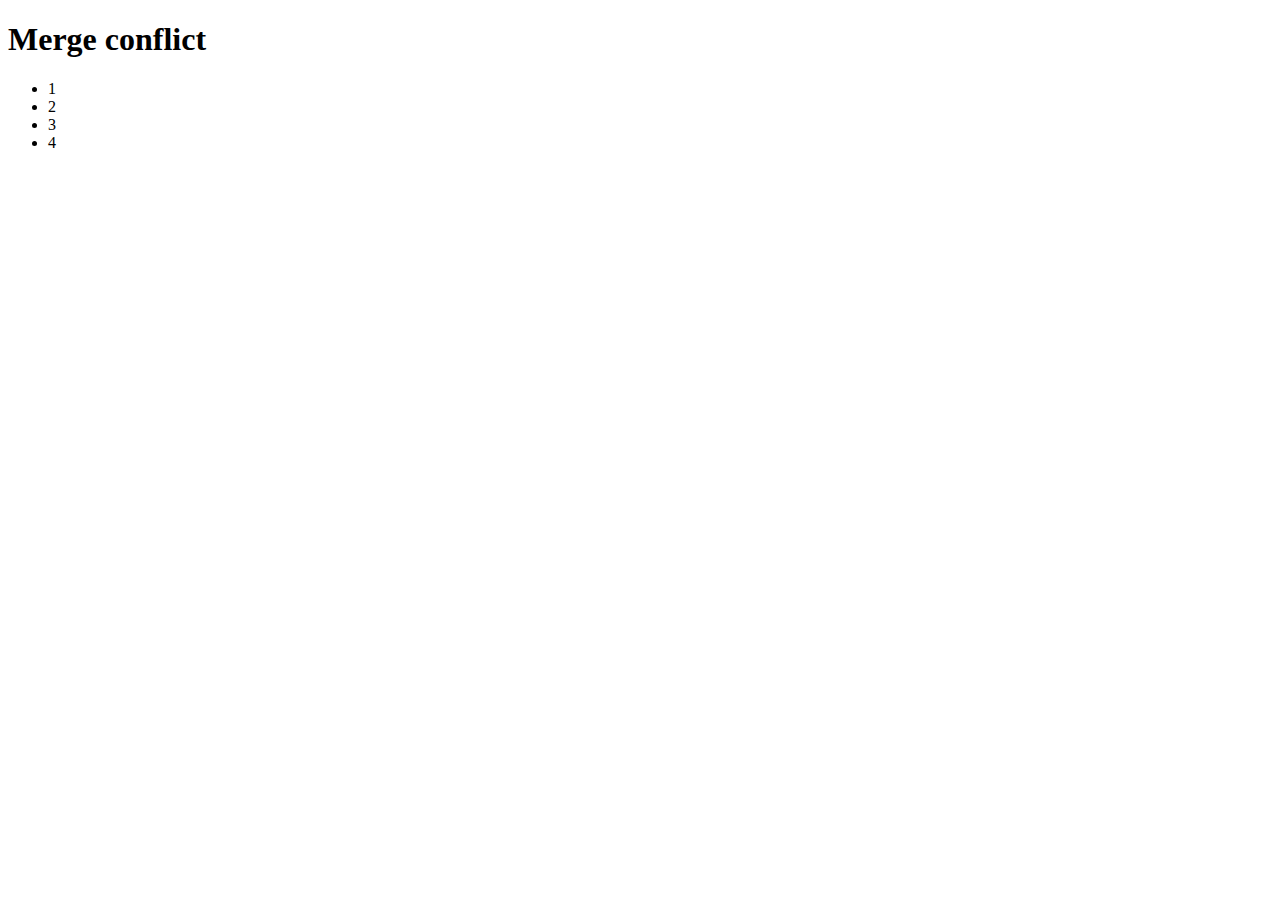
<file: test.html>
<!DOCTYPE html>
<html lang="en">
<head>
    <meta charset="UTF-8">
    <meta name="viewport" content="width=device-width, initial-scale=1.0">
    <title>Document</title>
</head>
<body>
   <h1>Merge conflict</h1> 
   <ul>
    <li>1</li>
    <li>2</li>
    <li>3</li>
    <li>4</li>
   </ul>
</body>
</html>
</file>
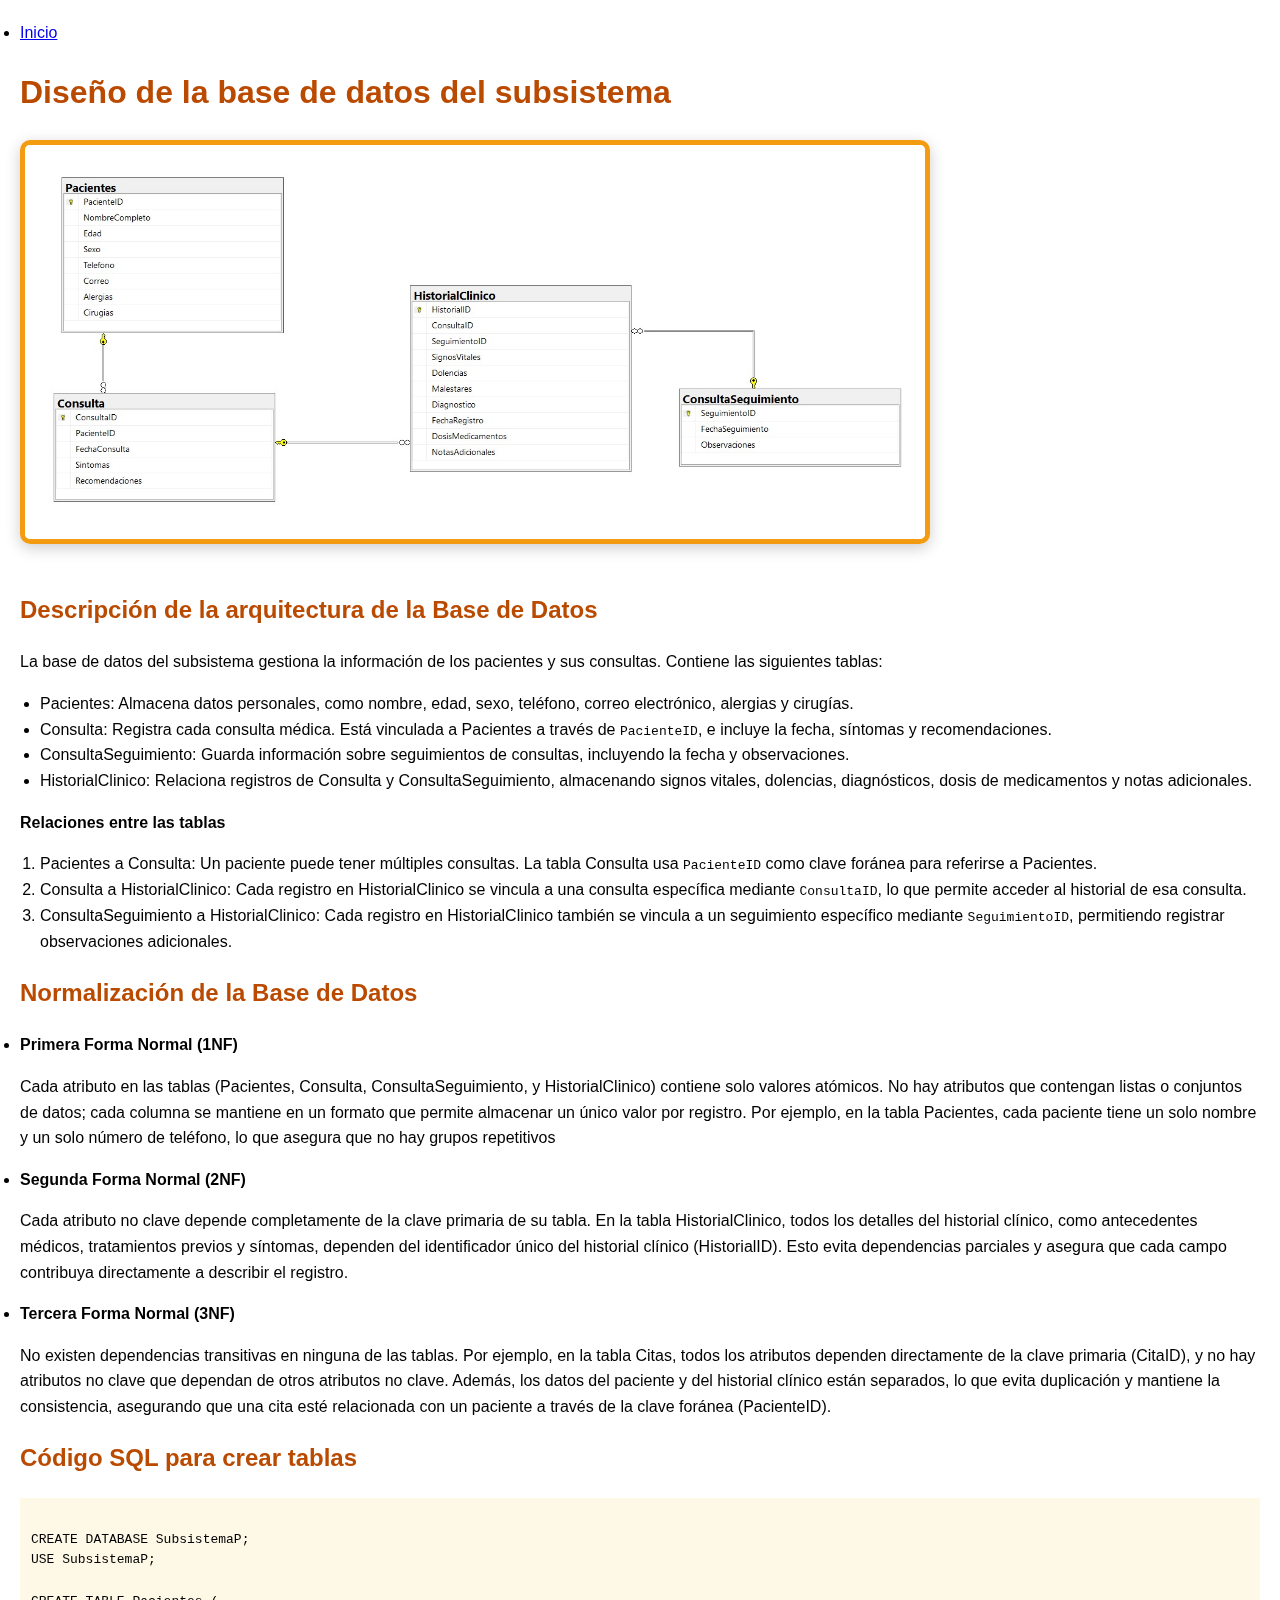
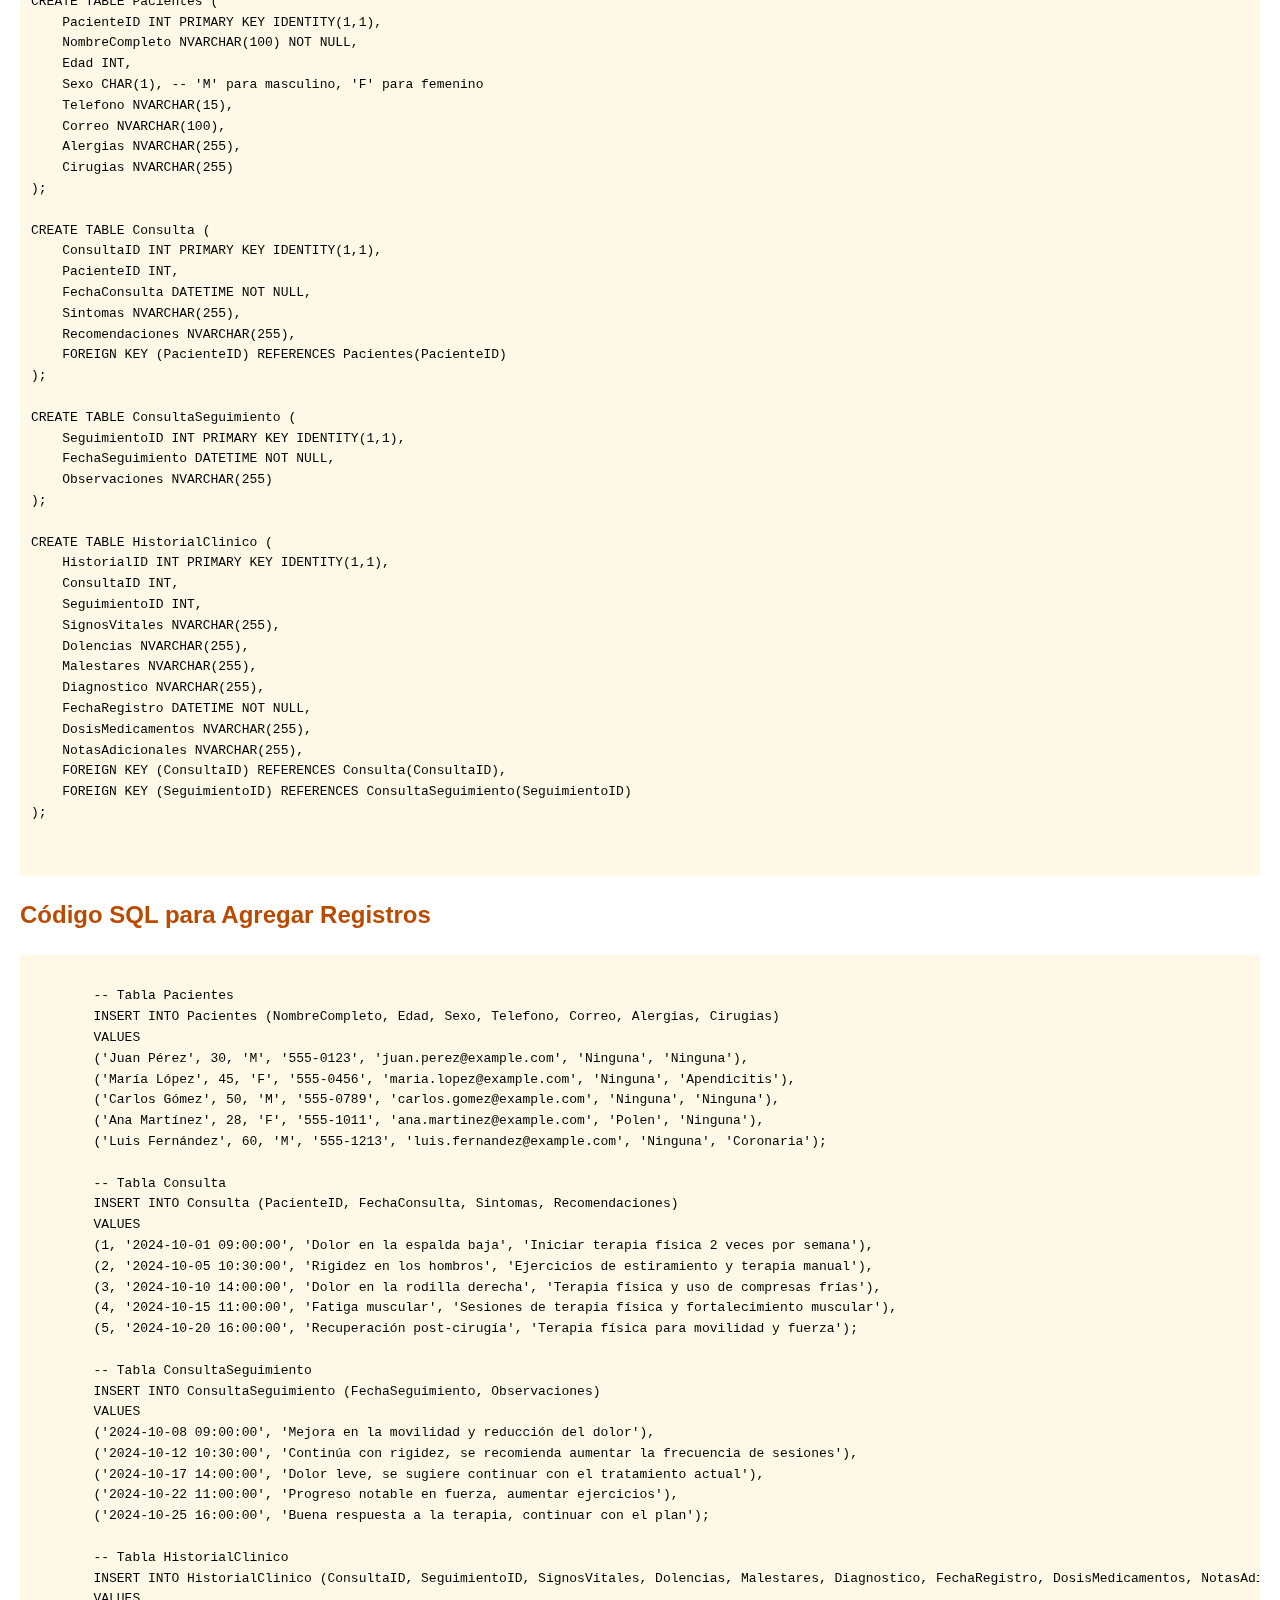
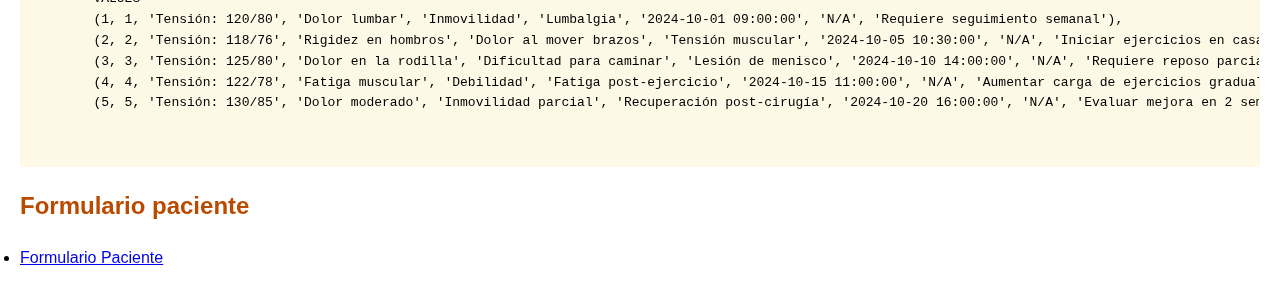
<file: dbase/dbaseInfo.html>
<!DOCTYPE html>
<html lang="es">
<head>
    <meta charset="UTF-8">
    <meta name="viewport" content="width=device-width, initial-scale=1.0">
    <title>Diseño de la base de datos del subsistema</title>
    <link rel="stylesheet" href="../css/style.css">
</head>
<body class="pagina-base-datos">
    <body class="pagina-base-datos"></body>
    <li><a href="../index.html"> Inicio</a></li>

    <h1>Diseño de la base de datos del subsistema</h1>

    <td><img src="diagrama.jpeg" alt="Diagrama de BD" width="900"></td>

    <h2><strong>Descripción de la arquitectura de la Base de Datos</strong></h2>
    <p>
        La base de datos del subsistema gestiona la información de los pacientes y sus consultas. Contiene las siguientes tablas:
    </p>
    <ul>
        <li>Pacientes: Almacena datos personales, como nombre, edad, sexo, teléfono, correo electrónico, alergias y cirugías.</li>
        <li>Consulta: Registra cada consulta médica. Está vinculada a Pacientes a través de <code>PacienteID</code>, e incluye la fecha, síntomas y recomendaciones.</li>
        <li>ConsultaSeguimiento: Guarda información sobre seguimientos de consultas, incluyendo la fecha y observaciones.</li>
        <li>HistorialClinico: Relaciona registros de Consulta y ConsultaSeguimiento, almacenando signos vitales, dolencias, diagnósticos, dosis de medicamentos y notas adicionales.</li>
    </ul>

    <p><strong>Relaciones entre las tablas</strong></p>
    <ol>
        <li>Pacientes a Consulta: Un paciente puede tener múltiples consultas. La tabla Consulta usa <code>PacienteID</code> como clave foránea para referirse a Pacientes.</li>
        <li>Consulta a HistorialClinico: Cada registro en HistorialClinico se vincula a una consulta específica mediante <code>ConsultaID</code>, lo que permite acceder al historial de esa consulta.</li>
        <li>ConsultaSeguimiento a HistorialClinico: Cada registro en HistorialClinico también se vincula a un seguimiento específico mediante <code>SeguimientoID</code>, permitiendo registrar observaciones adicionales.</li>
    </ol>

    <h2><strong>Normalización de la Base de Datos</strong></h2>
    <li><strong>Primera Forma Normal (1NF)</strong></li>
    <p>
        Cada atributo en las tablas (Pacientes, Consulta, ConsultaSeguimiento, y HistorialClinico) contiene solo valores atómicos. No hay atributos que contengan listas o conjuntos de datos; cada columna se mantiene en un formato que permite almacenar un único valor por registro. Por ejemplo, en la tabla Pacientes, cada paciente tiene un solo nombre y un solo número de teléfono, lo que asegura que no hay grupos repetitivos
    </p>
    
    <li><strong>Segunda Forma Normal (2NF)</strong></li>
    <p>
        Cada atributo no clave depende completamente de la clave primaria de su tabla. En la tabla HistorialClinico, todos los detalles del historial clínico, como antecedentes médicos, tratamientos previos y síntomas, dependen del identificador único del historial clínico (HistorialID). Esto evita dependencias parciales y asegura que cada campo contribuya directamente a describir el registro.
    </p>
    
    <li><strong>Tercera Forma Normal (3NF)</strong></li>
    <p>
        No existen dependencias transitivas en ninguna de las tablas. Por ejemplo, en la tabla Citas, todos los atributos dependen directamente de la clave primaria (CitaID), y no hay atributos no clave que dependan de otros atributos no clave. Además, los datos del paciente y del historial clínico están separados, lo que evita duplicación y mantiene la consistencia, asegurando que una cita esté relacionada con un paciente a través de la clave foránea (PacienteID).
    </p>

    <h2><strong>Código SQL para crear tablas</strong></h2>
    <pre>
        <code>
CREATE DATABASE SubsistemaP;
USE SubsistemaP;

CREATE TABLE Pacientes (
    PacienteID INT PRIMARY KEY IDENTITY(1,1),
    NombreCompleto NVARCHAR(100) NOT NULL,
    Edad INT,
    Sexo CHAR(1), -- 'M' para masculino, 'F' para femenino
    Telefono NVARCHAR(15),
    Correo NVARCHAR(100),
    Alergias NVARCHAR(255),
    Cirugias NVARCHAR(255)
);

CREATE TABLE Consulta (
    ConsultaID INT PRIMARY KEY IDENTITY(1,1),
    PacienteID INT,
    FechaConsulta DATETIME NOT NULL,
    Sintomas NVARCHAR(255),
    Recomendaciones NVARCHAR(255),
    FOREIGN KEY (PacienteID) REFERENCES Pacientes(PacienteID)
);

CREATE TABLE ConsultaSeguimiento (
    SeguimientoID INT PRIMARY KEY IDENTITY(1,1),
    FechaSeguimiento DATETIME NOT NULL,
    Observaciones NVARCHAR(255)
);

CREATE TABLE HistorialClinico (
    HistorialID INT PRIMARY KEY IDENTITY(1,1),
    ConsultaID INT,
    SeguimientoID INT,
    SignosVitales NVARCHAR(255),
    Dolencias NVARCHAR(255),
    Malestares NVARCHAR(255),
    Diagnostico NVARCHAR(255),
    FechaRegistro DATETIME NOT NULL,
    DosisMedicamentos NVARCHAR(255),
    NotasAdicionales NVARCHAR(255),
    FOREIGN KEY (ConsultaID) REFERENCES Consulta(ConsultaID),
    FOREIGN KEY (SeguimientoID) REFERENCES ConsultaSeguimiento(SeguimientoID)
);
        </code>
    </pre>
    </code>

    
    <h2><strong>Código SQL para Agregar Registros</strong></h2>
    <pre>
        <code>
        -- Tabla Pacientes
        INSERT INTO Pacientes (NombreCompleto, Edad, Sexo, Telefono, Correo, Alergias, Cirugias)
        VALUES 
        ('Juan Pérez', 30, 'M', '555-0123', 'juan.perez@example.com', 'Ninguna', 'Ninguna'),
        ('María López', 45, 'F', '555-0456', 'maria.lopez@example.com', 'Ninguna', 'Apendicitis'),
        ('Carlos Gómez', 50, 'M', '555-0789', 'carlos.gomez@example.com', 'Ninguna', 'Ninguna'),
        ('Ana Martínez', 28, 'F', '555-1011', 'ana.martinez@example.com', 'Polen', 'Ninguna'),
        ('Luis Fernández', 60, 'M', '555-1213', 'luis.fernandez@example.com', 'Ninguna', 'Coronaria');

        -- Tabla Consulta
        INSERT INTO Consulta (PacienteID, FechaConsulta, Sintomas, Recomendaciones)
        VALUES 
        (1, '2024-10-01 09:00:00', 'Dolor en la espalda baja', 'Iniciar terapia física 2 veces por semana'),
        (2, '2024-10-05 10:30:00', 'Rigidez en los hombros', 'Ejercicios de estiramiento y terapia manual'),
        (3, '2024-10-10 14:00:00', 'Dolor en la rodilla derecha', 'Terapia física y uso de compresas frías'),
        (4, '2024-10-15 11:00:00', 'Fatiga muscular', 'Sesiones de terapia física y fortalecimiento muscular'),
        (5, '2024-10-20 16:00:00', 'Recuperación post-cirugía', 'Terapia física para movilidad y fuerza');

        -- Tabla ConsultaSeguimiento
        INSERT INTO ConsultaSeguimiento (FechaSeguimiento, Observaciones)
        VALUES 
        ('2024-10-08 09:00:00', 'Mejora en la movilidad y reducción del dolor'),
        ('2024-10-12 10:30:00', 'Continúa con rigidez, se recomienda aumentar la frecuencia de sesiones'),
        ('2024-10-17 14:00:00', 'Dolor leve, se sugiere continuar con el tratamiento actual'),
        ('2024-10-22 11:00:00', 'Progreso notable en fuerza, aumentar ejercicios'),
        ('2024-10-25 16:00:00', 'Buena respuesta a la terapia, continuar con el plan');

        -- Tabla HistorialClinico
        INSERT INTO HistorialClinico (ConsultaID, SeguimientoID, SignosVitales, Dolencias, Malestares, Diagnostico, FechaRegistro, DosisMedicamentos, NotasAdicionales)
        VALUES 
        (1, 1, 'Tensión: 120/80', 'Dolor lumbar', 'Inmovilidad', 'Lumbalgia', '2024-10-01 09:00:00', 'N/A', 'Requiere seguimiento semanal'),
        (2, 2, 'Tensión: 118/76', 'Rigidez en hombros', 'Dolor al mover brazos', 'Tensión muscular', '2024-10-05 10:30:00', 'N/A', 'Iniciar ejercicios en casa'),
        (3, 3, 'Tensión: 125/80', 'Dolor en la rodilla', 'Dificultad para caminar', 'Lesión de menisco', '2024-10-10 14:00:00', 'N/A', 'Requiere reposo parcial'),
        (4, 4, 'Tensión: 122/78', 'Fatiga muscular', 'Debilidad', 'Fatiga post-ejercicio', '2024-10-15 11:00:00', 'N/A', 'Aumentar carga de ejercicios gradualmente'),
        (5, 5, 'Tensión: 130/85', 'Dolor moderado', 'Inmovilidad parcial', 'Recuperación post-cirugía', '2024-10-20 16:00:00', 'N/A', 'Evaluar mejora en 2 semanas');
        </code>
    </pre>

    <h2>Formulario paciente</h2>
    <li><a href="../system/main.html">Formulario Paciente</a></li>
</body>
</html>
</file>
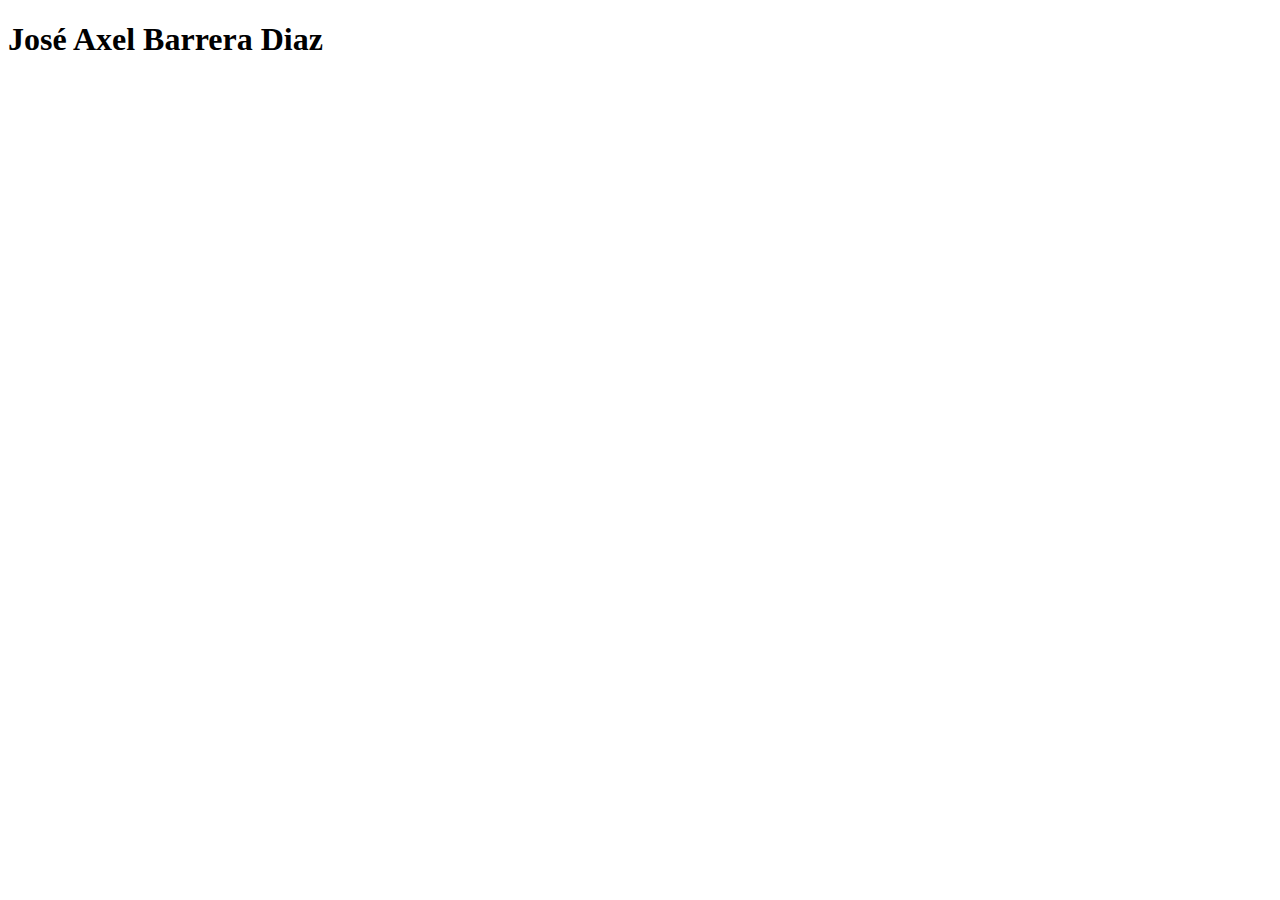
<file: Members/Axel.html>
<!DOCTYPE html>
<html lang="en">
<head>
    <meta charset="UTF-8">
    <meta name="viewport" content="width=device-width, initial-scale=1.0">
    <title>Document</title>
</head>
<body>
    <h1>José Axel Barrera Diaz</h1>
</body>
</html>
</file>
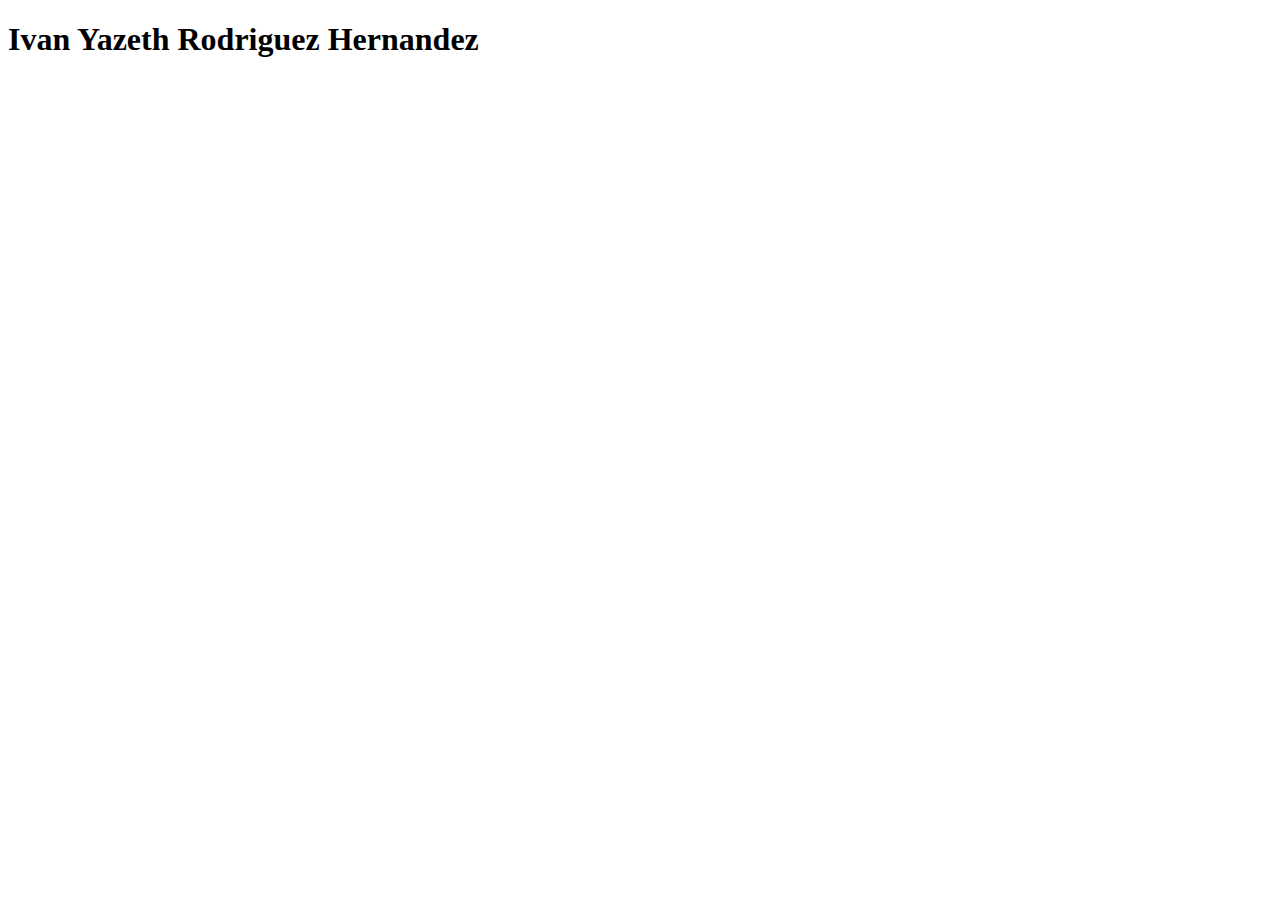
<file: Members/Ivan.html>
<!DOCTYPE html>
<html lang="en">
<head>
    <meta charset="UTF-8">
    <meta name="viewport" content="width=device-width, initial-scale=1.0">
    <title>Document</title>
</head>
<body>
    <h1>Ivan Yazeth Rodriguez Hernandez</h1>
</body>
</html>
</file>
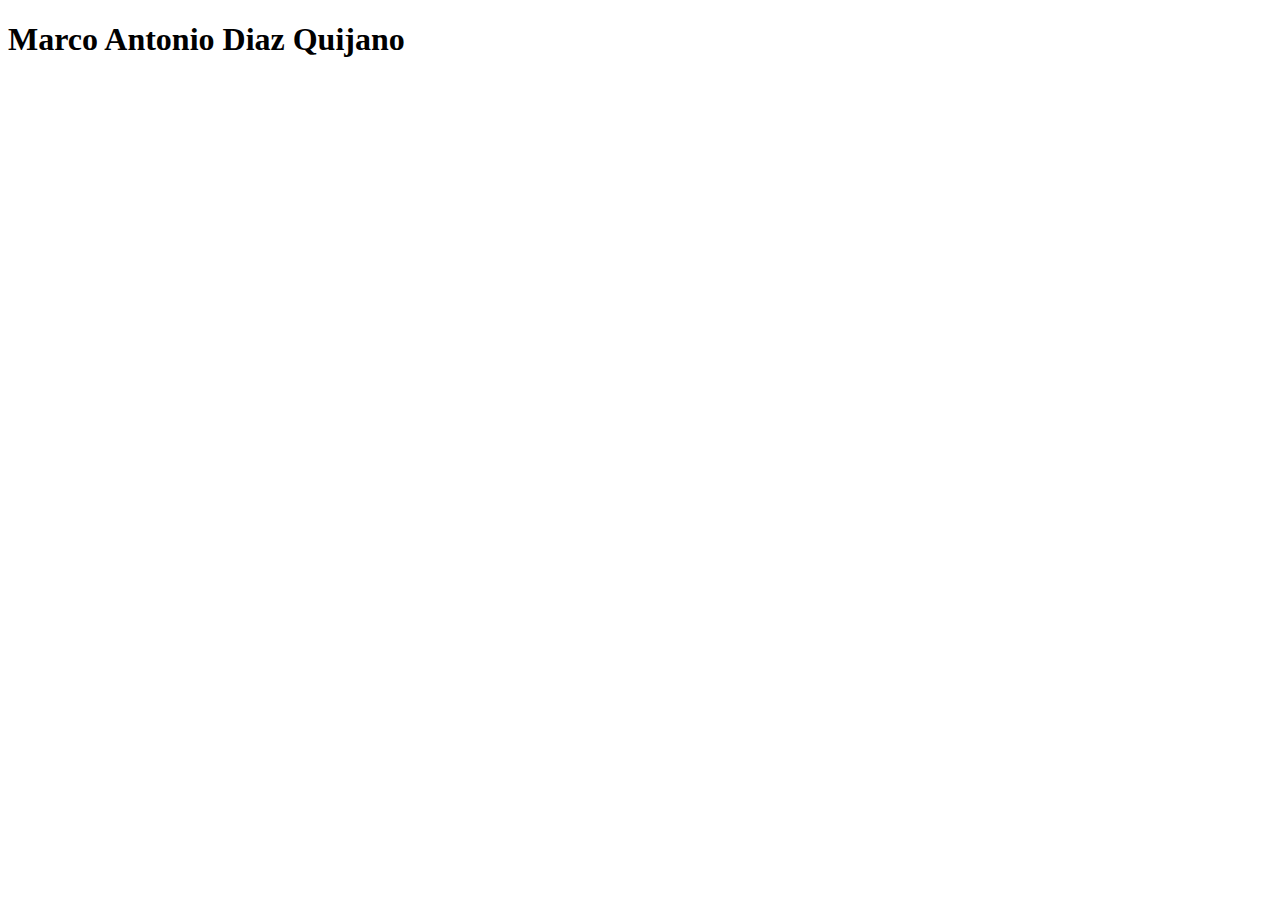
<file: Members/Marco.html>
<!DOCTYPE html>
<html lang="en">
<head>
    <meta charset="UTF-8">
    <meta name="viewport" content="width=device-width, initial-scale=1.0">
    <title>Document</title>
</head>
<body>
    <h1>Marco Antonio Diaz Quijano</h1>
</body>
</html>
</file>
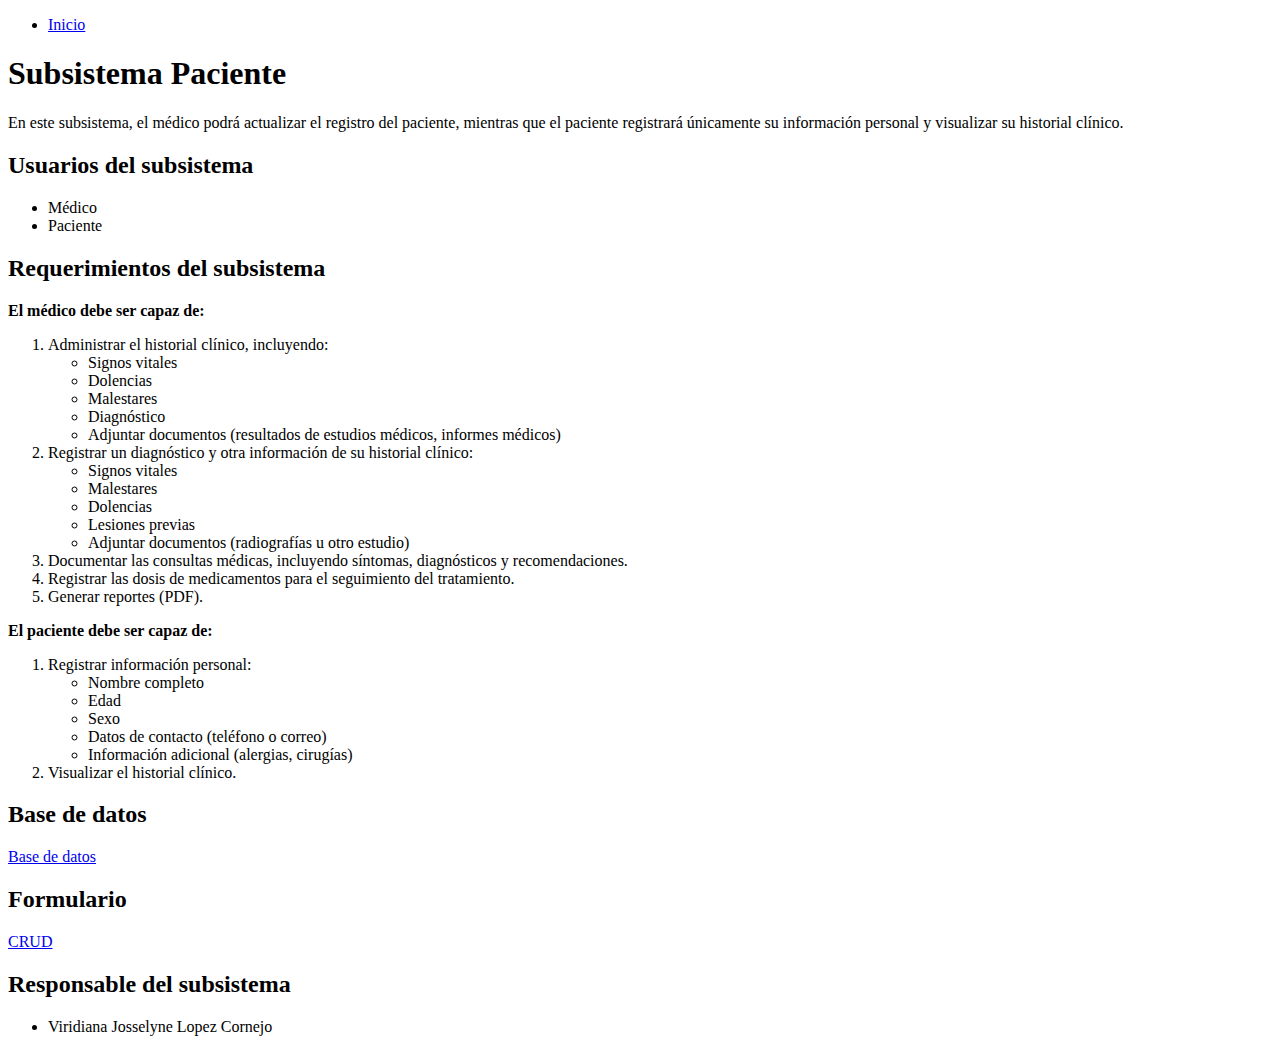
<file: Subsistemas/pacientes.html>
<!DOCTYPE html>
<html lang="es">
<head>
    <meta charset="UTF-8">
    <meta name="viewport" content="width=device-width, initial-scale=1.0">
    <title>Paciente</title>
</head>
<body>
    <ul>
        <li><a href="../index.html">Inicio</a></li>
    </ul>

    <h1>Subsistema Paciente</h1>

    <p>En este subsistema, el médico podrá actualizar el registro del paciente, mientras que el paciente registrará únicamente su información personal y visualizar su historial clínico.</p>

    <h2>Usuarios del subsistema</h2>
    <ul>
        <li>Médico</li>
        <li>Paciente</li>
    </ul>

    <h2>Requerimientos del subsistema</h2>

    <il><strong>El médico debe ser capaz de:</strong></p>
    <ol><li>Administrar el historial clínico, incluyendo:</li>
    <ul>
        <li>Signos vitales</li>
        <li>Dolencias</li>
        <li>Malestares</li>
        <li>Diagnóstico</li>
        <li>Adjuntar documentos (resultados de estudios médicos, informes médicos)</li>
    </ul>
    <li>Registrar un diagnóstico y otra información de su historial clínico:</li>
    <ul>
        <li>Signos vitales</li>
        <li>Malestares</li>
        <li>Dolencias</li>
        <li>Lesiones previas</li>
        <li>Adjuntar documentos (radiografías u otro estudio)</li>
    </ul>
    <li>Documentar las consultas médicas, incluyendo síntomas, diagnósticos y recomendaciones.</li>

    <li>Registrar las dosis de medicamentos para el seguimiento del tratamiento.</li>
    <li>Generar reportes (PDF).</li>
    </ol>



    <p><strong>El paciente debe ser capaz de:</strong></p>
    <ol>
    <li>Registrar información personal: </li>
        <ul>
            <li>Nombre completo</li>
            <li>Edad</li>
            <li>Sexo</li>
            <li>Datos de contacto (teléfono o correo)</li>
            <li>Información adicional (alergias, cirugías)</li>
        </ul>
        
    <li>Visualizar el historial clínico.</li>
    </ol>


    <h2>Base de datos</h2>
    <li><a href="../dbase/dbaseInfo.html">Base de datos</a></li>

    <h2>Formulario</h2>
    <li><a href="../system/main.html">CRUD</a></li>


    <h2>Responsable del subsistema</h2>
    <ul>
        <li>Viridiana Josselyne Lopez Cornejo</li>
    </ul>
</body>
</html>
</file>
<file: css/style.css>
/* Estilos para la página principal */
.pagina-principal {
    font-family: Arial, sans-serif;
    background-color: #f4f4f4;
    margin: 0;
    padding: 20px;
}

.pagina-principal table {
    width: 100%;
    border-collapse: collapse;
    margin: auto;
    box-shadow: 0 2px 10px rgba(0, 0, 0, 0.1);
}

.pagina-principal td {
    text-align: center;
    padding: 10px;
    background-color: #fff;
    border: 1px solid #ddd;
}

.pagina-principal td img {
    border-radius: 10px;
    transition: transform 0.2s;
}

.pagina-principal td img:hover {
    transform: scale(1.05);
}

.pagina-principal tr:nth-child(even) {
    background-color: #f9f9f9;
}

.pagina-principal tr:nth-child(odd) {
    background-color: #ffffff;
}

/* Estilos para la página de base de datos */
.pagina-base-datos {
    font-family: Arial, sans-serif;
    line-height: 1.6;
    margin: 20px;
}

.pagina-base-datos h1,
.pagina-base-datos h2,
.pagina-base-datos h3 {
    color: #ba4a00;
}

.pagina-base-datos ul,
.pagina-base-datos ol {
    margin: 10px 0;
    padding-left: 20px;
}

.pagina-base-datos pre {
    background-color: #fef9e7;
    padding: 10px;
    border: 1px solid #fef9e7;
    overflow-x: auto;
}

.pagina-base-datos img {
    max-width: 100%;
    height: auto;
    border: 5px solid #f39c12; /* Borde amarillo */
    box-shadow: 0 4px 15px rgba(0, 0, 0, 0.2); /* Sombra suave */
    border-radius: 10px; /* Esquinas redondeadas */
    margin-bottom: 20px; /* Margen inferior para separación */
}


/*Estilos para formulario Paciente*/
.formularioP {
    font-family: Arial, sans-serif;
    background-color: #f4f4f4;
    margin: 0;
    padding: 20px;
}

.formularioP h1 {
    color: #ba4a00;
    text-align: center;
}

.formularioP h2 {
    color: #ba4a00;
    margin-top: 20px;
}

.formularioP p {
    line-height: 1.6;
    color: #333;
}

.formularioP ul {
    margin: 10px 0;
    padding-left: 20px;
    list-style-type: disc;
}

.formularioP img {
    max-width: 100%;
    height: auto;
    border: 5px solid #f39c12;
    box-shadow: 0 4px 15px rgba(0, 0, 0, 0.2);
    border-radius: 10px;
    margin-bottom: 20px;
}
</file>
